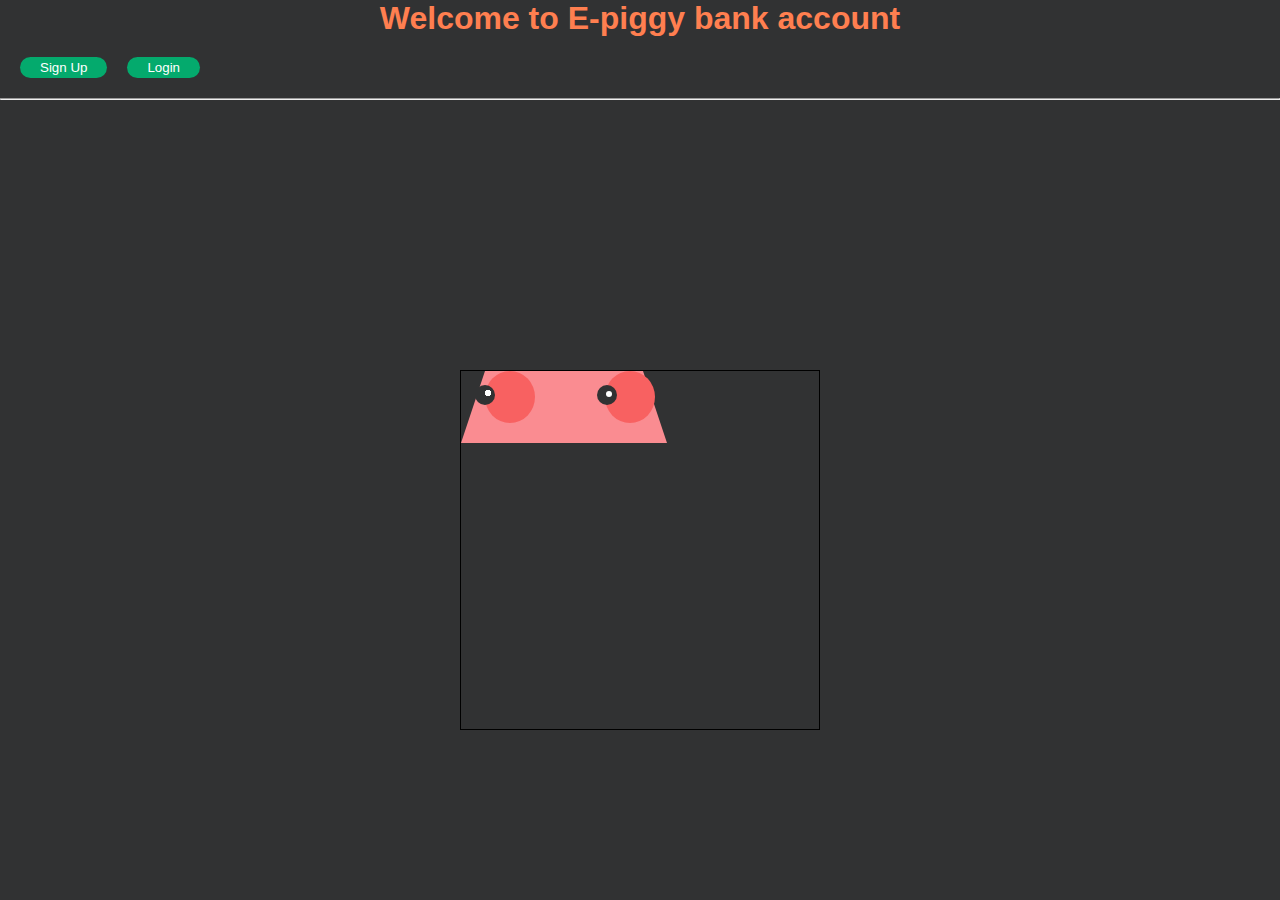
<file: index.html>
<!DOCTYPE html>
<html>
    <head>
        <title>This is the piggy bank</title>
        <meta charset="utf-8"/>
        <meta name="viewport" content="width=device-width initial-scale=1" />
        <meta http-equiv="X-UA-Compatible" content="IE=edge" />
        <link rel="stylesheet" type="text/css" href="./style.css"/>
        <script src="./script.js" defer></script>
    </head>
    <body>
        <h1>Welcome to E-piggy bank account</h1>
        <ul>
            <button class="btn">Sign Up</button>
            <button onclick="document.getElementById('id01').style.display='block'"style="width:auto;" class="btn">Login</button>
        </ul>
        <hr/>
        <div id="id01" class="modal">
            <form class="modal-content animate" action="/user.html" method="post">
                <div class="imgContainer">
                    <span onclick="document.getElementById('id01').style.display='none'" class="close" title="Close Modal">&times;</span>
                    <img src="resources/image/avatar.png" alt="Avatar" class="avatar" />
                </div>
                <div class="container">
                    <label for="uname"><b>Username</b></label>
                    <input type="text" placeholder="Enter your username" name="uname" required/>

                    <label for="psw"><b>Password</b></label>
                    <input type="password" placeholder="Enter Password" name="psw" required/>

                    <button type="submit">Login</button>
                    <label>
                        <input type="checkbox" checked="checked" name="remember" /> Remember me
                    </label>
                </div>

                <div class="container" style="background-color: #f1f1f1;">
                    <button type="button" onclick="document.getElementById('id01').style.display='none'" class="cancelbtn">
                        Cancel
                    </button>
                    <span class="psw">Forgot <a href="#">password?</a></span>
                </div>
            </form>
        </div>
        <div class="piggy">
            <div class="head">
                <div class="eye"></div>
            </div>
        </div>
    </body>
</html>
</file>
<file: style.css>
*{
    padding: 0;
    margin: 0;
    box-sizing: border-box;
}
:root{
    --darkskin: #f86161;
    --lightskin: #fa8c91;
    --shadow: rgba(49, 50, 51, 0.7);
}

body{
    height: 100vh;
    background: #313233;
}

h1{
    text-align: center;
    font-family: Arial, Helvetica, sans-serif;
    color: coral;
}
.piggy{
    position: relative;
    height: 360px;
    width: 360px;
    top: 50%;
    left: 50%;
    border: 1px solid;
    transform: translate(-50%, -50%);
}

.pig *{
    position: absolute;
}

.head{
    height: 0;
    width: 206px;
    top: 100px;
    left: 84px;
    border: 24px solid transparent;
    border-bottom: 72px solid var(--lightskin);
    border-top: 0;
}
.head:before{
    content: '';
    position: inherit;
    height: 80px;
    width: 160px;
    background-color: var(--lightskin);
    border-radius: 50%;
}
.eye{
    height: 52px;
    width: 50px;
    top: 22px;
    left: -8px;
    background-color: var(--darkskin);
    border-radius: 50%;
    box-shadow: 120px 0 0 var(--darkskin);
    z-index: 1;
}
.eye:before{
    content: '';
    position: absolute;
    height: 20px;
    width: 20px;
    top: 14px;
    left: 14px;
    background: radial-gradient(circle, #ffffff 72%, transparent 72%) no-repeat;
    background-size: 6px 6px;
    background-position: 10px 5px;
    background-color: #313233;
    border-radius: 50%;
    box-shadow: 124px -1px 0 -7px #ffffff, 122px 0 0 #313233;
}

/* buttons */
button{
    background-color: #04AA6D;
    color: white;
    padding: 14px 20px;
    margin: 8px 0;
    border: none;
    cursor: pointer;
    width: 100%;
    border-radius: 200px;
}
button:hover {
    opacity: 0.8;
}
button .btn{
    border-radius:500px;
}
  
  /* Extra styles for the cancel button */
.cancelbtn {
width: auto;
padding: 10px 18px;
background-color: #f44336;
}
.btn{
    width:auto;
    text-decoration: none;
    padding: 3px 20px;
    margin: 10px;
    border-radius: 200px;
    align-items: center;
    text-align: right;
}

/*  */

ul{
    display:flex;
    list-style: none;
    text-align: left;
    padding: 10px;
}
li{
    padding: 5px;
}

/* Full-width input fields */
input[type=text], input[type=password] {
    width: 100%;
    padding: 12px 20px;
    margin: 8px 0;
    display: inline-block;
    border: 1px solid #ccc;
    box-sizing: border-box;
}
/* set a style for all the buttons */


/* Center the image and position the close button */
.imgcontainer {
text-align: center;
margin: 24px 0 12px 0;
position: relative;
}

img.avatar {
width: 40%;
width: 40px;
height: 40px;
border-radius: 50%;
}

.container {
padding: 16px;
}

span.psw {
float: right;
padding-top: 16px;
}

/* The Modal (background) */
.modal {
display: none; /* Hidden by default */
position: fixed; /* Stay in place */
z-index: 1; /* Sit on top */
left: 0;
top: 0;
width: 100%; /* Full width */
height: 100%; /* Full height */
overflow: auto; /* Enable scroll if needed */
background-color: rgb(0,0,0); /* Fallback color */
background-color: rgba(0,0,0,0.4); /* Black w/ opacity */
padding-top: 60px;
}

/* Modal Content/Box */
.modal-content {
background-color: #fefefe;
margin: 5% auto 15% auto; /* 5% from the top, 15% from the bottom and centered */
border: 1px solid #888;
width: 50%; /* Could be more or less, depending on screen size */
}

/* The Close Button (x) */
.close {
position: absolute;
right: 25px;
top: 0;
color: #000;
font-size: 35px;
font-weight: bold;
}

.close:hover,
.close:focus {
color: red;
cursor: pointer;
}

/* Add Zoom Animation */
.animate {
-webkit-animation: animatezoom 0.6s;
animation: animatezoom 0.6s
}

@-webkit-keyframes animatezoom {
from {-webkit-transform: scale(0)} 
to {-webkit-transform: scale(1)}
}

@keyframes animatezoom {
from {transform: scale(0)} 
to {transform: scale(1)}
}

/* Change styles for span and cancel button on extra small screens */
@media screen and (max-width: 300px) {
    .modal-content{
        width: 40%;
    }
    span.psw {
        display: block;
        float: none;
    }
    .cancelbtn {
        width: 100%;
    }
}
</file>
